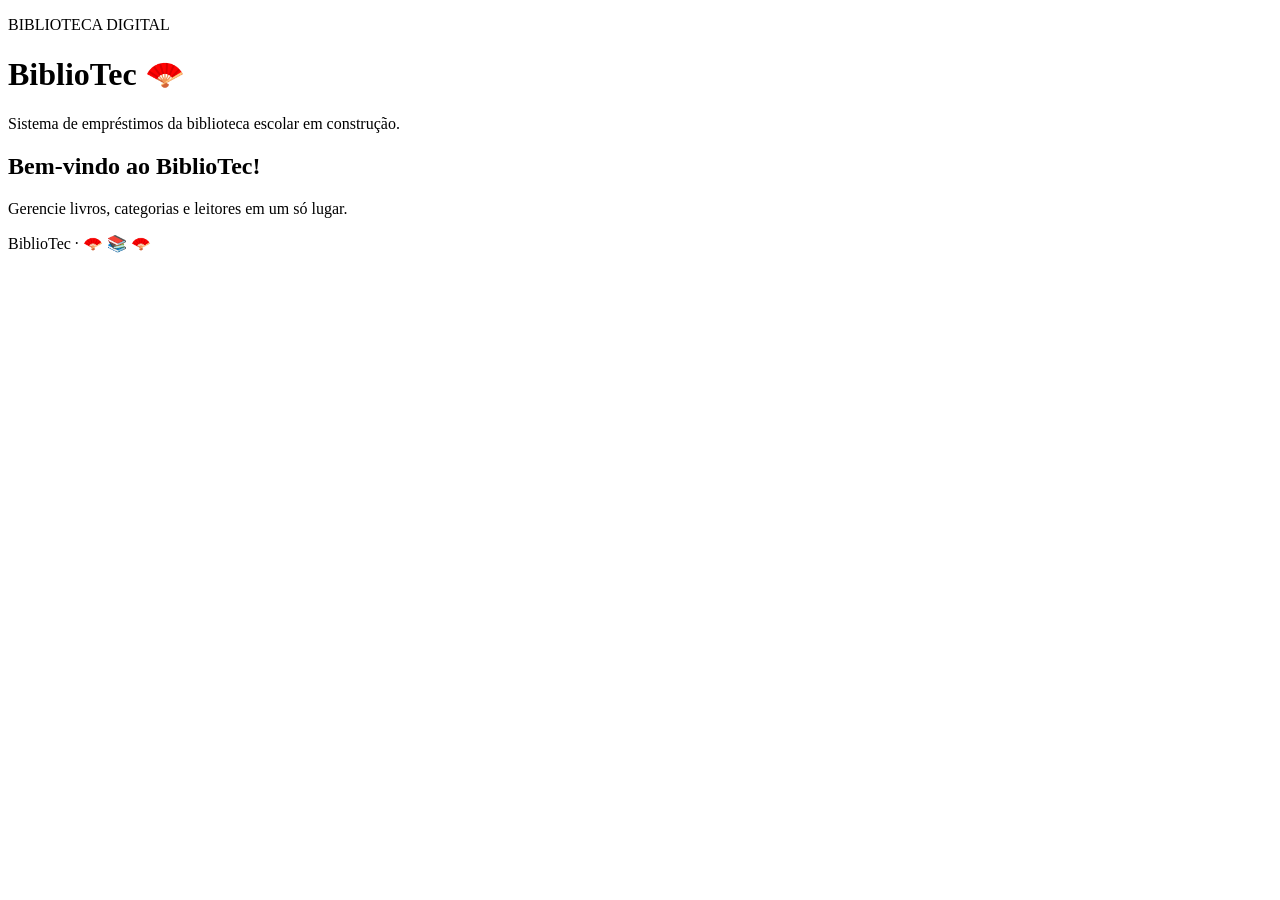
<file: bibliotec/src/main/resources/templates/index.html>
<!DOCTYPE html>
<html lang="pt-BR" xmlns:th="http://www.thymeleaf.org">
<head th:replace="~{fragments/layout :: cabeca('Início')}"></head>
<body>

<nav th:replace="~{fragments/layout :: menu('inicio')}"></nav>

<div class="layout">
    <main class="conteudo">

        <header class="topo">
            <div>
                <p class="subtitulo">BIBLIOTECA DIGITAL</p>
                <h1>BiblioTec 🪭</h1>
                <p class="descricao">
                    Sistema de empréstimos da biblioteca escolar em construção.
                </p>
            </div>
        </header>

        <div class="linha-arco-iris"></div>

        <section class="painel">
            <div class="painel-topo">
                <h2>Bem-vindo ao BiblioTec!</h2>
                <p>
                    Gerencie livros, categorias e leitores em um só lugar.
                </p>
            </div>
        </section>

        <footer class="rodape">
            BiblioTec · 🪭 📚 🪭
        </footer>

    </main>
</div>

</body>
</html>
</file>
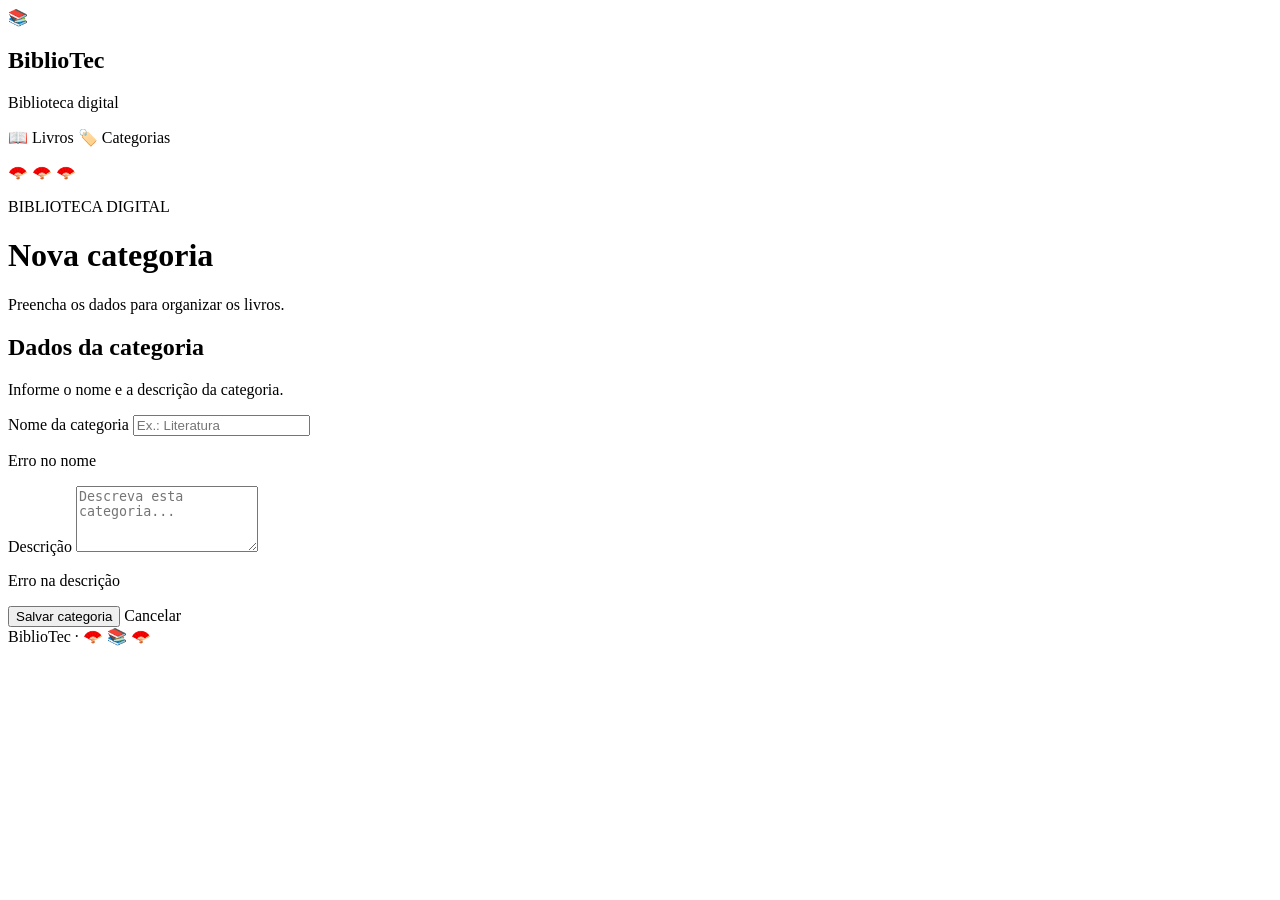
<file: bibliotec/src/main/resources/templates/categorias/form.html>
<!DOCTYPE html>
<html lang="pt-BR" xmlns:th="http://www.thymeleaf.org">
<head th:replace="~{fragments/layout :: cabeca('Categorias')}"></head>
<body>

<nav th:replace="~{fragments/layout :: menu('categorias')}"></nav>

<div class="layout">

    <aside class="sidebar">
        <div class="logo">
            <span class="logo-icone">📚</span>
            <h2>BiblioTec</h2>
            <p>Biblioteca digital</p>
        </div>

        <nav class="navegacao">
            <a th:href="@{/livros}" class="nav-link">
                <span>📖</span> Livros
            </a>

            <a th:href="@{/categorias}" class="nav-link ativo">
                <span>🏷️</span> Categorias
            </a>
        </nav>

        <div class="sidebar-rodape">
            <div class="arco-iris"></div>
            <p>🪭 🪭 🪭</p>
        </div>
    </aside>

    <main class="conteudo">

        <header class="topo">
            <div>
                <p class="subtitulo">BIBLIOTECA DIGITAL</p>

                <h1 th:text="${categoria.id == null ? 'Nova categoria 🪭' : 'Editar categoria 🪭'}">
                    Nova categoria
                </h1>

                <p class="descricao">
                    Preencha os dados para organizar os livros.
                </p>
            </div>
        </header>

        <div class="linha-arco-iris"></div>

        <section class="painel">

            <div class="painel-topo">
                <h2>Dados da categoria</h2>
                <p>Informe o nome e a descrição da categoria.</p>
            </div>

            <form class="formulario"
                  th:action="@{/categorias}"
                  th:object="${categoria}"
                  method="post">

                <input type="hidden" th:field="*{id}">

                <div>
                    <label for="nome">Nome da categoria</label>

                    <input type="text"
                           id="nome"
                           th:field="*{nome}"
                           placeholder="Ex.: Literatura"
                           maxlength="60"
                           required
                           th:classappend="${#fields.hasErrors('nome')} ? 'campo-erro'">

                    <p class="erro"
                       th:if="${#fields.hasErrors('nome')}"
                       th:errors="*{nome}">
                        Erro no nome
                    </p>
                </div>

                <div>
                    <label for="descricao">Descrição</label>

                    <textarea id="descricao"
                              th:field="*{descricao}"
                              rows="4"
                              maxlength="255"
                              placeholder="Descreva esta categoria..."></textarea>

                    <p class="erro"
                       th:if="${#fields.hasErrors('descricao')}"
                       th:errors="*{descricao}">
                        Erro na descrição
                    </p>
                </div>

                <div class="acoes">
                    <button type="submit" class="botao botao-principal">
                        Salvar categoria
                    </button>

                    <a th:href="@{/categorias}" class="botao botao-limpar">
                        Cancelar
                    </a>
                </div>

            </form>

        </section>

        <footer class="rodape">
            BiblioTec · 🪭 📚 🪭
        </footer>

    </main>
</div>

</body>
</html>
</file>
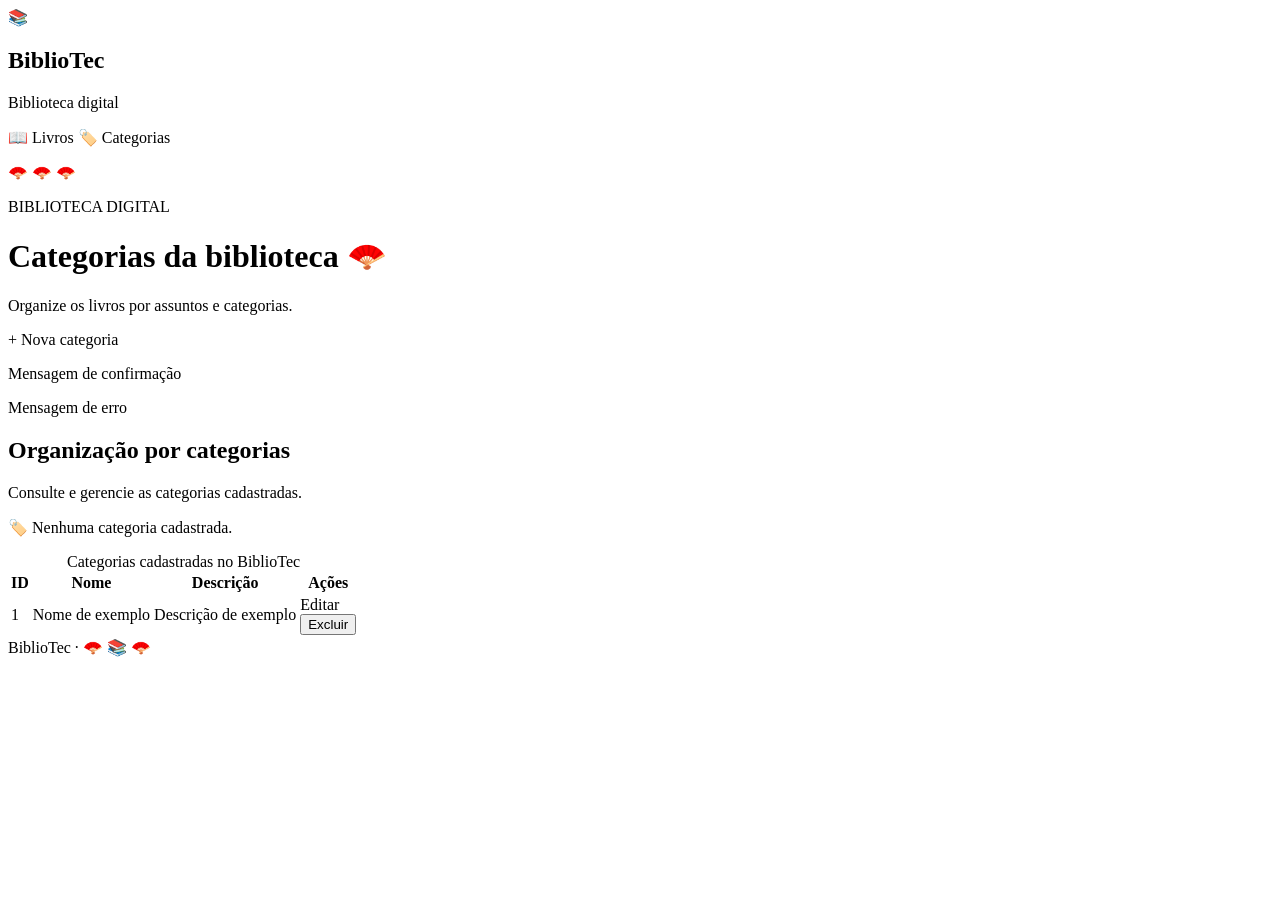
<file: bibliotec/src/main/resources/templates/categorias/lista.html>
<!DOCTYPE html>
<html lang="pt-BR" xmlns:th="http://www.thymeleaf.org">
<head th:replace="~{fragments/layout :: cabeca('Categorias')}"></head>
<body>

<nav th:replace="~{fragments/layout :: menu('categorias')}"></nav>

<div class="layout">

    <aside class="sidebar">
        <div class="logo">
            <span class="logo-icone">📚</span>
            <h2>BiblioTec</h2>
            <p>Biblioteca digital</p>
        </div>

        <nav class="navegacao">
            <a th:href="@{/livros}" class="nav-link">
                <span>📖</span> Livros
            </a>

            <a th:href="@{/categorias}" class="nav-link ativo">
                <span>🏷️</span> Categorias
            </a>
        </nav>

        <div class="sidebar-rodape">
            <div class="arco-iris"></div>
            <p>🪭 🪭 🪭</p>
        </div>
    </aside>

    <main class="conteudo">

        <header class="topo">
            <div>
                <p class="subtitulo">BIBLIOTECA DIGITAL</p>
                <h1>Categorias da biblioteca 🪭</h1>
                <p class="descricao">
                    Organize os livros por assuntos e categorias.
                </p>
            </div>

            <a class="botao botao-principal" th:href="@{/categorias/nova}">
                + Nova categoria
            </a>
        </header>

        <div class="linha-arco-iris"></div>

        <p class="mensagem" th:if="${mensagem}" th:text="${mensagem}">
            Mensagem de confirmação
        </p>

        <p class="mensagem mensagem-erro"
           th:if="${erro}"
           th:text="${erro}">
            Mensagem de erro
        </p>

        <section class="painel">

            <div class="painel-topo">
                <div>
                    <h2>Organização por categorias</h2>
                    <p>Consulte e gerencie as categorias cadastradas.</p>
                </div>
            </div>

            <p class="vazio" th:if="${#lists.isEmpty(categorias)}">
                🏷️ Nenhuma categoria cadastrada.
            </p>

            <div class="tabela-container"
                 th:unless="${#lists.isEmpty(categorias)}">

                <table>
                    <caption>Categorias cadastradas no BiblioTec</caption>

                    <thead>
                    <tr>
                        <th scope="col">ID</th>
                        <th scope="col">Nome</th>
                        <th scope="col">Descrição</th>
                        <th scope="col">Ações</th>
                    </tr>
                    </thead>

                    <tbody>
                    <tr th:each="categoria : ${categorias}">
                        <td th:text="${categoria.id}">1</td>

                        <td>
                            <span class="categoria-tag"
                                  th:text="${categoria.nome}">
                                Nome de exemplo
                            </span>
                        </td>

                        <td th:text="${categoria.descricao}">
                            Descrição de exemplo
                        </td>

                        <td>
                            <div class="acoes-tabela">

                                <a class="botao botao-editar"
                                   th:href="@{/categorias/{id}/editar(id=${categoria.id})}">
                                    Editar
                                </a>

                                <form th:action="@{/categorias/{id}/excluir(id=${categoria.id})}"
                                      method="post"
                                      onsubmit="return confirm('Tem certeza que deseja excluir esta categoria?');">

                                    <button type="submit"
                                            class="botao botao-excluir">
                                        Excluir
                                    </button>
                                </form>

                            </div>
                        </td>
                    </tr>
                    </tbody>
                </table>

            </div>

        </section>

        <footer class="rodape">
            BiblioTec · 🪭 📚 🪭
        </footer>

    </main>
</div>

</body>
</html>
</file>
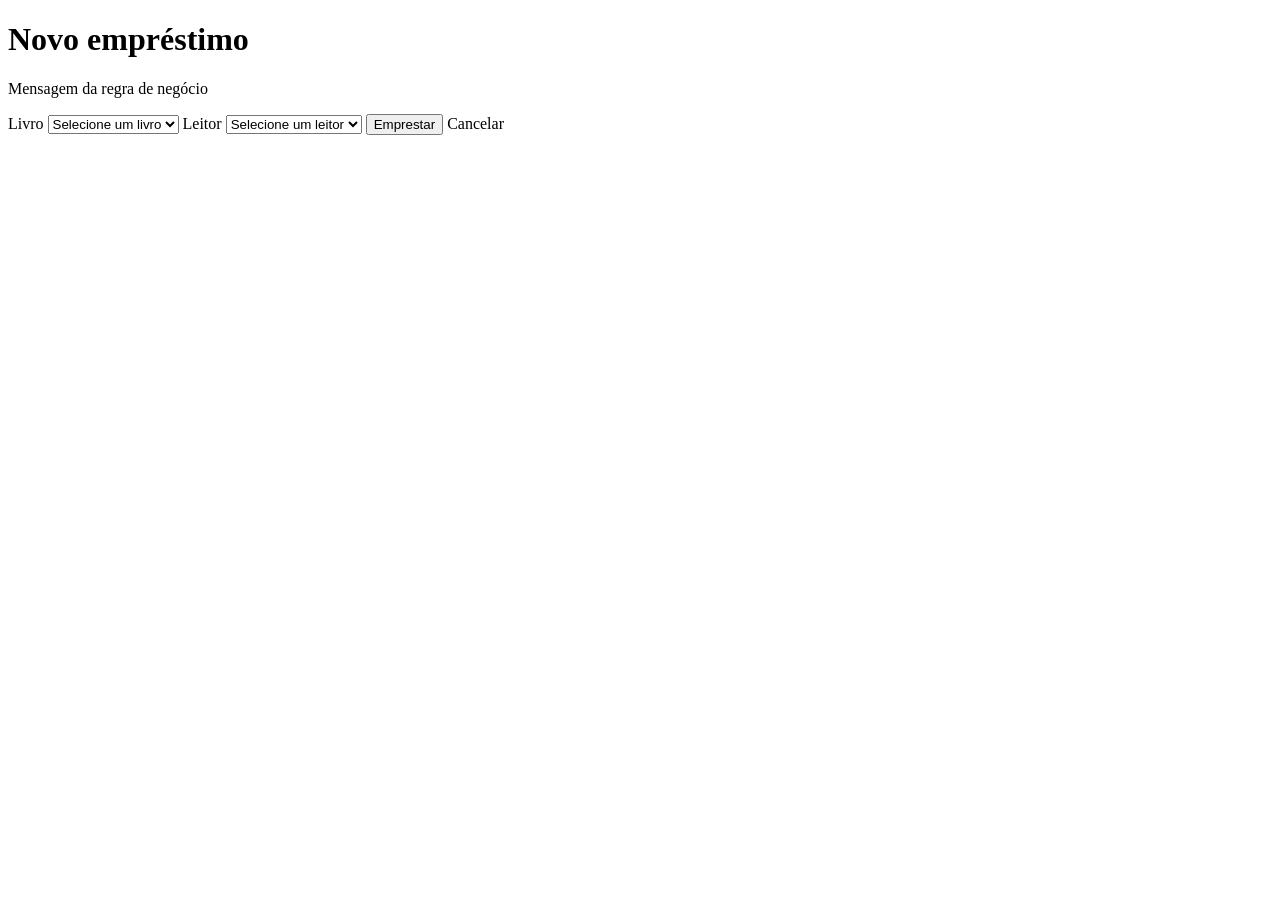
<file: bibliotec/src/main/resources/templates/emprestimos/form.html>
<!DOCTYPE html>
<html lang="pt-BR" xmlns:th="http://www.thymeleaf.org">
<head th:replace="~{fragments/layout :: cabeca('Novo empréstimo')}"></head>
<body>

<nav th:replace="~{fragments/layout :: menu('emprestimos')}"></nav>

<main class="container">
    <h1>Novo empréstimo</h1>

    <form class="formulario" th:action="@{/emprestimos}" method="post">

        <p class="erro" th:if="${erro}" th:text="${erro}">
            Mensagem da regra de negócio
        </p>

        <label for="livroId">Livro</label>
        <select id="livroId" name="livroId" required>
            <option value="">Selecione um livro</option>
            <option th:each="l : ${livros}"
                    th:value="${l.id}"
                    th:selected="${l.id == livroId}"
                    th:text="${l.titulo + ' — disponíveis: ' + l.quantidadeDisponivel}">
            </option>
        </select>

        <label for="leitorId">Leitor</label>
        <select id="leitorId" name="leitorId" required>
            <option value="">Selecione um leitor</option>
            <option th:each="l : ${leitores}"
                    th:value="${l.id}"
                    th:selected="${l.id == leitorId}"
                    th:text="${l.nome + ' (' + l.matricula + ')'}">
            </option>
        </select>

        <button type="submit">Emprestar</button>

        <a th:href="@{/emprestimos}">Cancelar</a>

    </form>
</main>

</body>
</html>
</file>
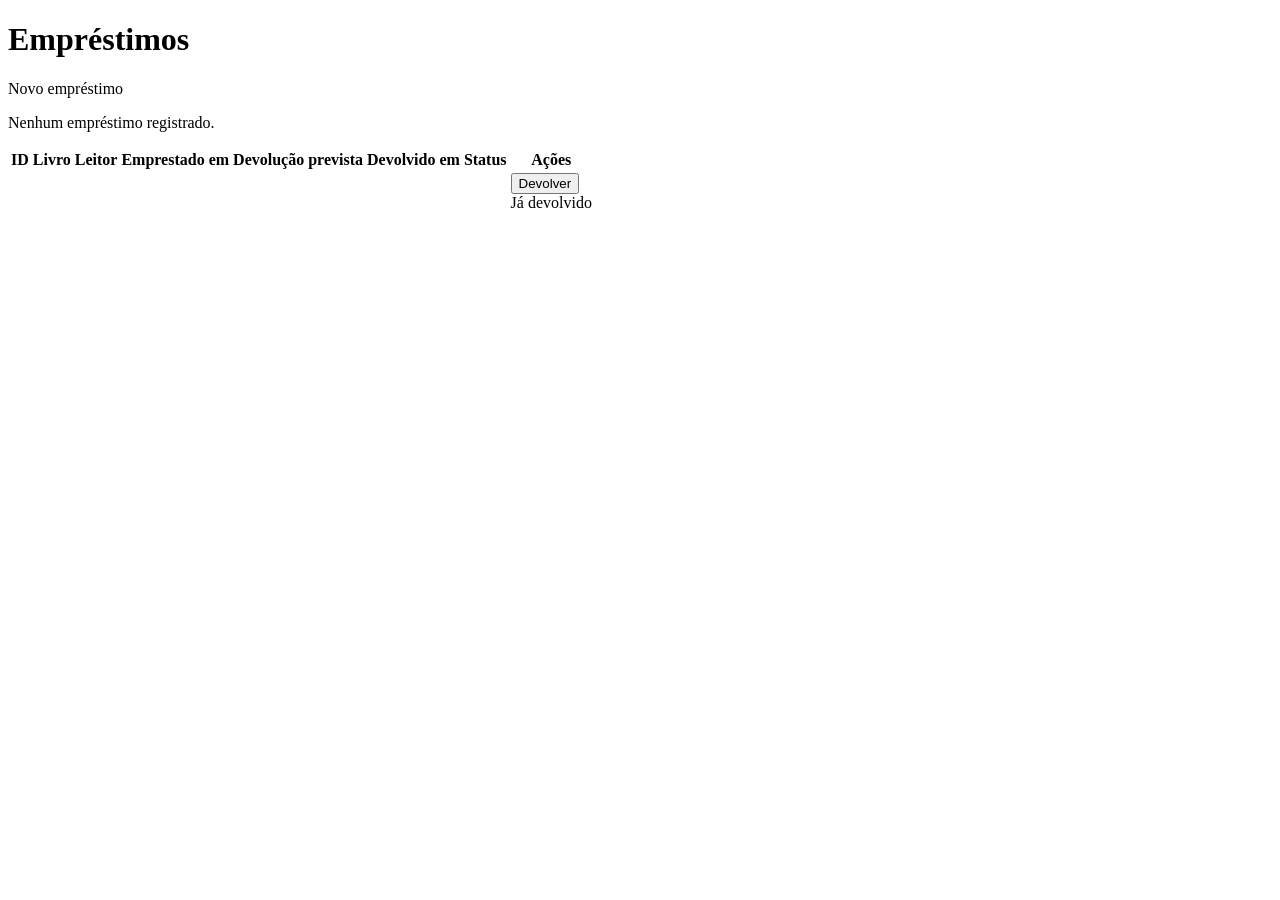
<file: bibliotec/src/main/resources/templates/emprestimos/lista.html>
<!DOCTYPE html>
<html lang="pt-BR" xmlns:th="http://www.thymeleaf.org">
<head th:replace="~{fragments/layout :: cabeca('Empréstimos')}"></head>
<body>

<nav th:replace="~{fragments/layout :: menu('emprestimos')}"></nav>

<main class="container">

    <h1>Empréstimos</h1>

    <a th:href="@{/emprestimos/novo}" class="botao">Novo empréstimo</a>

    <p th:if="${mensagem}" th:text="${mensagem}"></p>
    <p class="erro" th:if="${erro}" th:text="${erro}"></p>

    <p th:if="${#lists.isEmpty(emprestimos)}">
        Nenhum empréstimo registrado.
    </p>

    <table th:if="${!#lists.isEmpty(emprestimos)}">
        <thead>
        <tr>
            <th>ID</th>
            <th>Livro</th>
            <th>Leitor</th>
            <th>Emprestado em</th>
            <th>Devolução prevista</th>
            <th>Devolvido em</th>
            <th>Status</th>
            <th>Ações</th>
        </tr>
        </thead>

        <tbody>
        <tr th:each="e : ${emprestimos}">
            <td th:text="${e.id}"></td>
            <td th:text="${e.livro.titulo}"></td>
            <td th:text="${e.leitor.nome}"></td>

            <td th:text="${#temporals.format(e.dataEmprestimo, 'dd/MM/yyyy')}"></td>

            <td th:text="${#temporals.format(e.dataPrevistaDevolucao, 'dd/MM/yyyy')}"></td>

            <td th:text="${e.dataDevolucao != null ? #temporals.format(e.dataDevolucao, 'dd/MM/yyyy') : '—'}"></td>

            <td th:text="${e.status.rotulo}"></td>

            <td>
                <form th:if="${e.status.name() == 'ATIVO'}"
                      th:action="@{/emprestimos/{id}/devolver(id=${e.id})}"
                      method="post">

                    <button type="submit">Devolver</button>

                </form>

                <span th:if="${e.status.name() == 'DEVOLVIDO'}">
                    Já devolvido
                </span>
            </td>
        </tr>
        </tbody>
    </table>

</main>

</body>
</html>
</file>
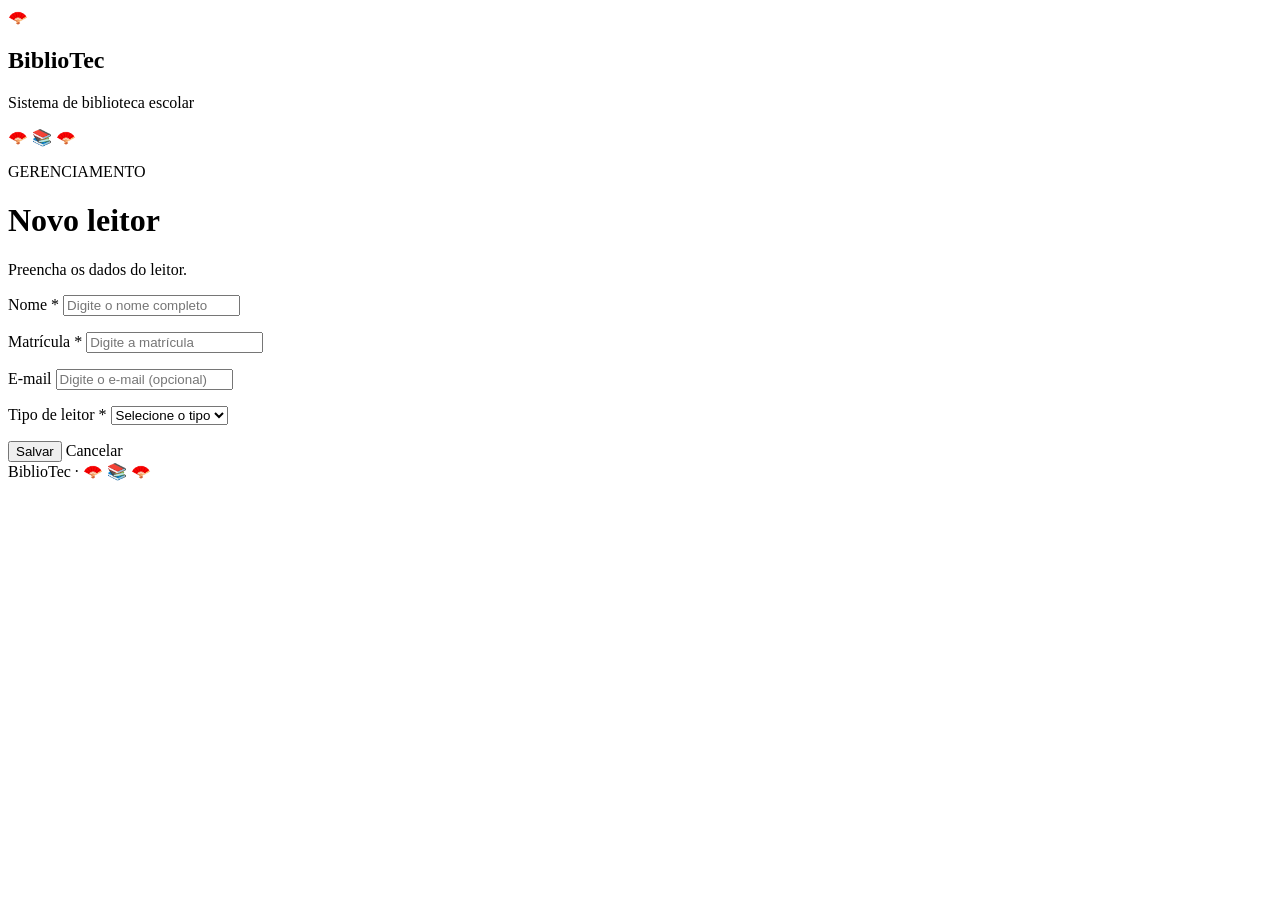
<file: bibliotec/src/main/resources/templates/leitores/form.html>
<!DOCTYPE html>
<html lang="pt-BR" xmlns:th="http://www.thymeleaf.org">
<head th:replace="~{fragments/layout :: cabeca('Leitores')}"></head>
<body>

<nav th:replace="~{fragments/layout :: menu('leitores')}"></nav>

<div class="layout">
    <aside class="sidebar">
        <div class="logo">
            <span class="logo-icone">🪭</span>
            <h2>BiblioTec</h2>
            <p>Sistema de biblioteca escolar</p>
        </div>

        <div class="sidebar-rodape">
            <p>🪭 📚 🪭</p>
        </div>
    </aside>

    <main class="conteudo">

        <header class="topo">
            <div>
                <p class="subtitulo">GERENCIAMENTO</p>
                <h1 th:text="${leitor.id == null ? 'Novo leitor' : 'Editar leitor'}">
                    Novo leitor
                </h1>
                <p class="descricao">Preencha os dados do leitor.</p>
            </div>
        </header>

        <div class="linha-arco-iris"></div>

        <section class="painel">
            <form th:object="${leitor}"
                  th:action="${leitor.id == null ? '/leitores' : '/leitores/' + leitor.id}"
                  method="post"
                  class="formulario">

                <div>
                    <label for="nome">Nome *</label>
                    <input type="text"
                           id="nome"
                           th:field="*{nome}"
                           maxlength="100"
                           placeholder="Digite o nome completo"
                           th:classappend="${#fields.hasErrors('nome')} ? 'campo-erro'">
                    <p class="erro"
                       th:if="${#fields.hasErrors('nome')}"
                       th:errors="*{nome}"></p>
                </div>

                <div>
                    <label for="matricula">Matrícula *</label>
                    <input type="text"
                           id="matricula"
                           th:field="*{matricula}"
                           maxlength="20"
                           placeholder="Digite a matrícula"
                           th:classappend="${#fields.hasErrors('matricula')} ? 'campo-erro'">
                    <p class="erro"
                       th:if="${#fields.hasErrors('matricula')}"
                       th:errors="*{matricula}"></p>
                </div>

                <div>
                    <label for="email">E-mail</label>
                    <input type="email"
                           id="email"
                           th:field="*{email}"
                           maxlength="100"
                           placeholder="Digite o e-mail (opcional)"
                           th:classappend="${#fields.hasErrors('email')} ? 'campo-erro'">
                    <p class="erro"
                       th:if="${#fields.hasErrors('email')}"
                       th:errors="*{email}"></p>
                </div>

                <div>
                    <label for="tipo">Tipo de leitor *</label>
                    <select id="tipo"
                            th:field="*{tipo}"
                            th:classappend="${#fields.hasErrors('tipo')} ? 'campo-erro'">
                        <option value="">Selecione o tipo</option>
                        <option th:each="tipo : ${tipos}"
                                th:value="${tipo}"
                                th:text="${tipo.rotulo}">
                        </option>
                    </select>
                    <p class="erro"
                       th:if="${#fields.hasErrors('tipo')}"
                       th:errors="*{tipo}"></p>
                </div>

                <div class="acoes">
                    <button type="submit" class="botao botao-principal">
                        Salvar
                    </button>

                    <a th:href="@{/leitores}" class="botao botao-limpar">
                        Cancelar
                    </a>
                </div>

            </form>
        </section>

        <footer class="rodape">
            BiblioTec · 🪭 📚 🪭
        </footer>

    </main>
</div>

</body>
</html>
</file>
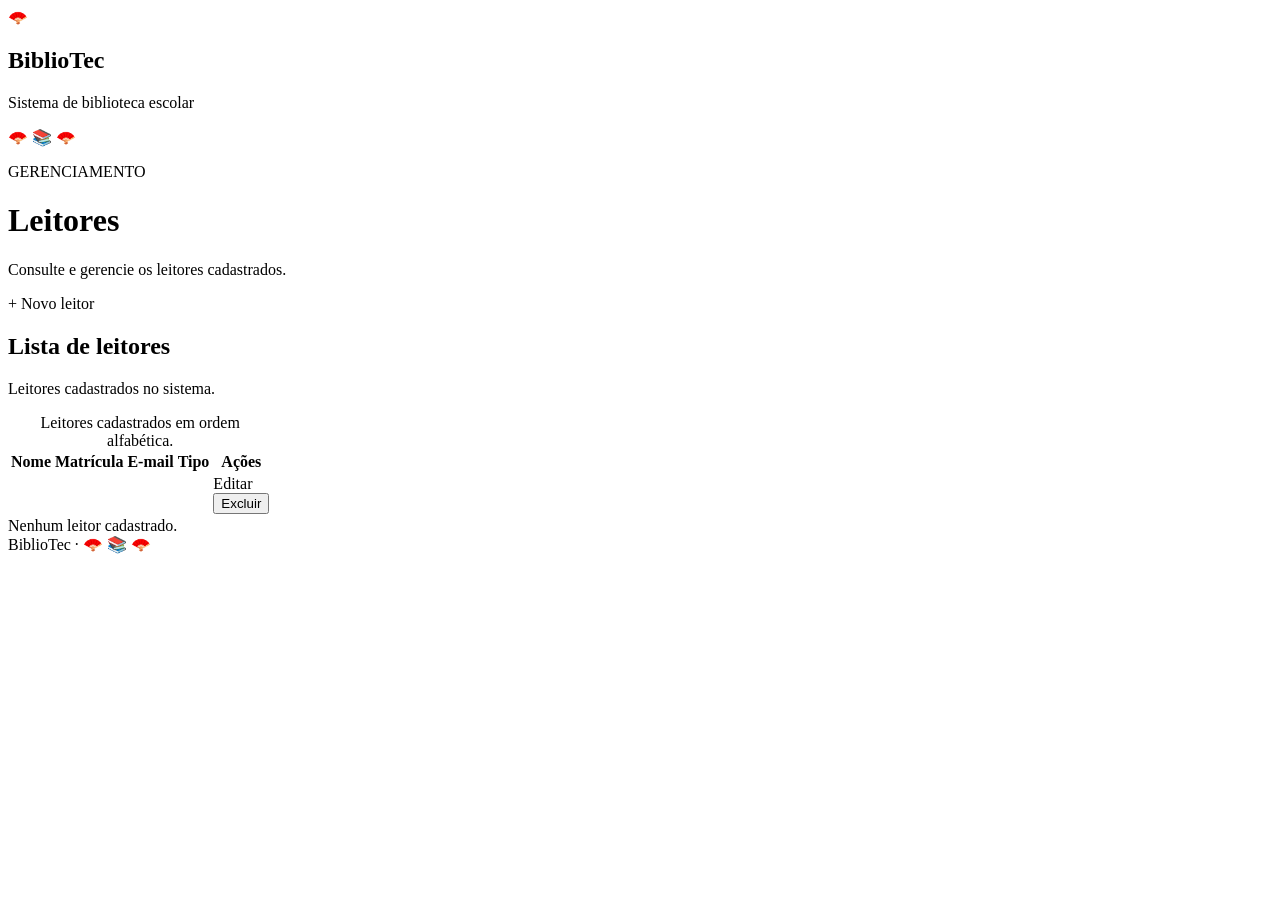
<file: bibliotec/src/main/resources/templates/leitores/lista.html>
<!DOCTYPE html>
<html lang="pt-BR" xmlns:th="http://www.thymeleaf.org">
<head th:replace="~{fragments/layout :: cabeca('Leitores')}"></head>
<body>

<nav th:replace="~{fragments/layout :: menu('leitores')}"></nav>

<div class="layout">
    <aside class="sidebar">
        <div class="logo">
            <span class="logo-icone">🪭</span>
            <h2>BiblioTec</h2>
            <p>Sistema de biblioteca escolar</p>
        </div>

        <div class="sidebar-rodape">
            <p>🪭 📚 🪭</p>
        </div>
    </aside>

    <main class="conteudo">

        <header class="topo">
            <div>
                <p class="subtitulo">GERENCIAMENTO</p>
                <h1>Leitores</h1>
                <p class="descricao">Consulte e gerencie os leitores cadastrados.</p>
            </div>

            <a th:href="@{/leitores/novo}" class="botao botao-principal">
                + Novo leitor
            </a>
        </header>

        <div class="linha-arco-iris"></div>

        <div th:if="${sucesso}" class="mensagem" th:text="${sucesso}"></div>
        <div th:if="${erro}" class="mensagem mensagem-erro" th:text="${erro}"></div>

        <section class="painel">
            <div class="painel-topo">
                <h2>Lista de leitores</h2>
                <p>Leitores cadastrados no sistema.</p>
            </div>

            <div class="tabela-container" th:if="${not #lists.isEmpty(leitores)}">
                <table>
                    <caption>Leitores cadastrados em ordem alfabética.</caption>
                    <thead>
                    <tr>
                        <th>Nome</th>
                        <th>Matrícula</th>
                        <th>E-mail</th>
                        <th>Tipo</th>
                        <th>Ações</th>
                    </tr>
                    </thead>

                    <tbody>
                    <tr th:each="leitor : ${leitores}">
                        <td class="titulo-livro" th:text="${leitor.nome}"></td>
                        <td th:text="${leitor.matricula}"></td>
                        <td th:text="${leitor.email != null ? leitor.email : '-'}"></td>
                        <td>
                            <span class="categoria-tag" th:text="${leitor.tipo.rotulo}"></span>
                        </td>
                        <td>
                            <div class="acoes-tabela">
                                <a th:href="@{/leitores/{id}/editar(id=${leitor.id})}"
                                   class="botao botao-editar">
                                    Editar
                                </a>

                                <form th:action="@{/leitores/{id}/excluir(id=${leitor.id})}"
                                      method="post"
                                      onsubmit="return confirm('Tem certeza que deseja excluir este leitor?');">
                                    <button type="submit" class="botao botao-excluir">
                                        Excluir
                                    </button>
                                </form>
                            </div>
                        </td>
                    </tr>
                    </tbody>
                </table>
            </div>

            <div th:if="${#lists.isEmpty(leitores)}" class="vazio">
                Nenhum leitor cadastrado.
            </div>
        </section>

        <footer class="rodape">
            BiblioTec · 🪭 📚 🪭
        </footer>

    </main>
</div>

</body>
</html>
</file>
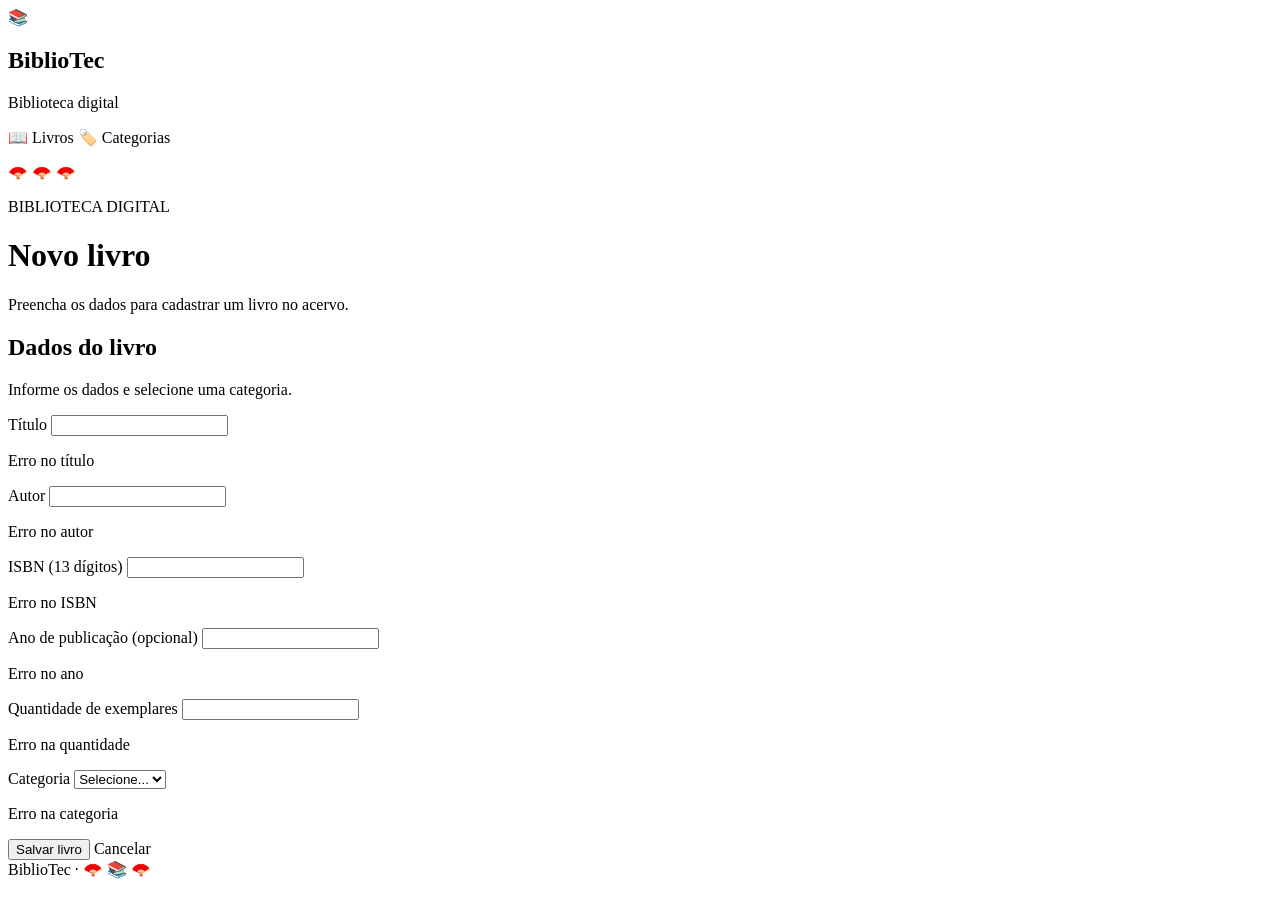
<file: bibliotec/src/main/resources/templates/livros/form.html>
<!DOCTYPE html>
<html lang="pt-BR" xmlns:th="http://www.thymeleaf.org">
<head th:replace="~{fragments/layout :: cabeca('Livros')}"></head>
<body>

<nav th:replace="~{fragments/layout :: menu('livros')}"></nav>

<div class="layout">

    <aside class="sidebar">
        <div class="logo">
            <span class="logo-icone">📚</span>
            <h2>BiblioTec</h2>
            <p>Biblioteca digital</p>
        </div>

        <nav class="navegacao">
            <a th:href="@{/livros}" class="nav-link ativo">
                <span>📖</span> Livros
            </a>

            <a th:href="@{/categorias}" class="nav-link">
                <span>🏷️</span> Categorias
            </a>
        </nav>

        <div class="sidebar-rodape">
            <div class="arco-iris"></div>
            <p>🪭 🪭 🪭</p>
        </div>
    </aside>

    <main class="conteudo">

        <header class="topo">
            <div>
                <p class="subtitulo">BIBLIOTECA DIGITAL</p>

                <h1 th:text="${livro.id == null ? 'Novo livro 🪭' : 'Editar livro 🪭'}">
                    Novo livro
                </h1>

                <p class="descricao">
                    Preencha os dados para cadastrar um livro no acervo.
                </p>
            </div>
        </header>

        <div class="linha-arco-iris"></div>

        <section class="painel">

            <div class="painel-topo">
                <h2>Dados do livro</h2>
                <p>Informe os dados e selecione uma categoria.</p>
            </div>

            <form class="formulario"
                  th:action="@{/livros}"
                  th:object="${livro}"
                  method="post">

                <input type="hidden" th:field="*{id}">

                <div>
                    <label for="titulo">Título</label>
                    <input type="text"
                           id="titulo"
                           th:field="*{titulo}"
                           th:errorclass="campo-erro">

                    <p class="erro"
                       th:if="${#fields.hasErrors('titulo')}"
                       th:errors="*{titulo}">
                        Erro no título
                    </p>
                </div>

                <div>
                    <label for="autor">Autor</label>
                    <input type="text"
                           id="autor"
                           th:field="*{autor}"
                           th:errorclass="campo-erro">

                    <p class="erro"
                       th:if="${#fields.hasErrors('autor')}"
                       th:errors="*{autor}">
                        Erro no autor
                    </p>
                </div>

                <div>
                    <label for="isbn">ISBN (13 dígitos)</label>
                    <input type="text"
                           id="isbn"
                           th:field="*{isbn}"
                           th:errorclass="campo-erro">

                    <p class="erro"
                       th:if="${#fields.hasErrors('isbn')}"
                       th:errors="*{isbn}">
                        Erro no ISBN
                    </p>
                </div>

                <div>
                    <label for="anoPublicacao">Ano de publicação (opcional)</label>
                    <input type="number"
                           id="anoPublicacao"
                           th:field="*{anoPublicacao}"
                           th:errorclass="campo-erro">

                    <p class="erro"
                       th:if="${#fields.hasErrors('anoPublicacao')}"
                       th:errors="*{anoPublicacao}">
                        Erro no ano
                    </p>
                </div>

                <div>
                    <label for="quantidadeTotal">Quantidade de exemplares</label>
                    <input type="number"
                           id="quantidadeTotal"
                           th:field="*{quantidadeTotal}"
                           th:errorclass="campo-erro">

                    <p class="erro"
                       th:if="${#fields.hasErrors('quantidadeTotal')}"
                       th:errors="*{quantidadeTotal}">
                        Erro na quantidade
                    </p>
                </div>

                <div>
                    <label for="categoria">Categoria</label>

                    <select id="categoria"
                            th:field="*{categoria.id}"
                            th:errorclass="campo-erro">

                        <option value="">Selecione...</option>

                        <option th:each="c : ${categorias}"
                                th:value="${c.id}"
                                th:text="${c.nome}">
                            Romance
                        </option>
                    </select>

                    <p class="erro"
                       th:if="${#fields.hasErrors('categoria.id')}"
                       th:errors="*{categoria.id}">
                        Erro na categoria
                    </p>
                </div>

                <div class="acoes">
                    <button type="submit" class="botao botao-principal">
                        Salvar livro
                    </button>

                    <a class="botao botao-limpar" th:href="@{/livros}">
                        Cancelar
                    </a>
                </div>

            </form>

        </section>

        <footer class="rodape">
            BiblioTec · 🪭 📚 🪭
        </footer>

    </main>
</div>

</body>
</html>
</file>
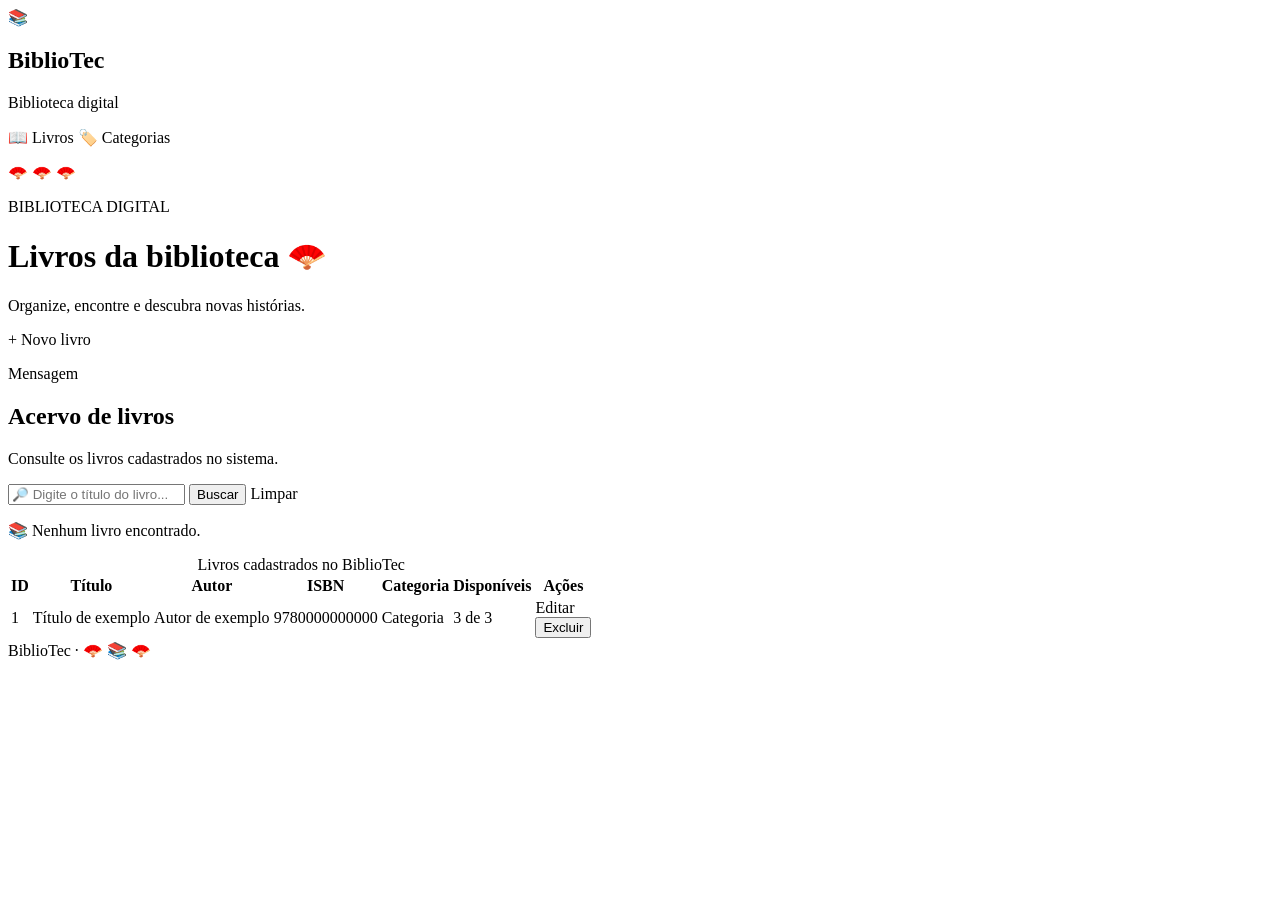
<file: bibliotec/src/main/resources/templates/livros/lista.html>
<!DOCTYPE html>
<html lang="pt-BR" xmlns:th="http://www.thymeleaf.org">
<head th:replace="~{fragments/layout :: cabeca('Livros')}"></head>
<body>

<nav th:replace="~{fragments/layout :: menu('livros')}"></nav>

<div class="layout">

    <aside class="sidebar">
        <div class="logo">
            <span class="logo-icone">📚</span>
            <h2>BiblioTec</h2>
            <p>Biblioteca digital</p>
        </div>

        <nav class="navegacao">
            <a th:href="@{/livros}" class="nav-link ativo">
                <span>📖</span> Livros
            </a>

            <a th:href="@{/categorias}" class="nav-link">
                <span>🏷️</span> Categorias
            </a>
        </nav>

        <div class="sidebar-rodape">
            <div class="arco-iris"></div>
            <p>🪭 🪭 🪭</p>
        </div>
    </aside>

    <main class="conteudo">

        <header class="topo">
            <div>
                <p class="subtitulo">BIBLIOTECA DIGITAL</p>
                <h1>Livros da biblioteca 🪭</h1>
                <p class="descricao">
                    Organize, encontre e descubra novas histórias.
                </p>
            </div>

            <a class="botao botao-principal" th:href="@{/livros/novo}">
                + Novo livro
            </a>
        </header>

        <div class="linha-arco-iris"></div>

        <p class="mensagem" th:if="${mensagem}" th:text="${mensagem}">
            Mensagem
        </p>

        <section class="painel">

            <div class="painel-topo">
                <div>
                    <h2>Acervo de livros</h2>
                    <p>Consulte os livros cadastrados no sistema.</p>
                </div>
            </div>

            <form class="busca" method="get" th:action="@{/livros}">
                <input type="text"
                       name="titulo"
                       placeholder="🔎 Digite o título do livro..."
                       th:value="${titulo}">

                <button type="submit" class="botao botao-principal">
                    Buscar
                </button>

                <a class="botao botao-limpar" th:href="@{/livros}">
                    Limpar
                </a>
            </form>

            <p class="vazio" th:if="${#lists.isEmpty(livros)}">
                📚 Nenhum livro encontrado.
            </p>

            <div class="tabela-container"
                 th:unless="${#lists.isEmpty(livros)}">

                <table>
                    <caption>Livros cadastrados no BiblioTec</caption>

                    <thead>
                    <tr>
                        <th scope="col">ID</th>
                        <th scope="col">Título</th>
                        <th scope="col">Autor</th>
                        <th scope="col">ISBN</th>
                        <th scope="col">Categoria</th>
                        <th scope="col">Disponíveis</th>
                        <th scope="col">Ações</th>
                    </tr>
                    </thead>

                    <tbody>
                    <tr th:each="livro : ${livros}">
                        <td th:text="${livro.id}">1</td>
                        <td class="titulo-livro" th:text="${livro.titulo}">
                            Título de exemplo
                        </td>
                        <td th:text="${livro.autor}">Autor de exemplo</td>
                        <td th:text="${livro.isbn}">9780000000000</td>
                        <td>
                            <span class="categoria-tag"
                                  th:text="${livro.categoria.nome}">
                                Categoria
                            </span>
                        </td>
                        <td>
                            <span class="quantidade"
                                  th:text="|${livro.quantidadeDisponivel} de ${livro.quantidadeTotal}|">
                                3 de 3
                            </span>
                        </td>
                        <td>
                            <div class="acoes-tabela">
                                <a class="botao botao-editar"
                                   th:href="@{/livros/{id}/editar(id=${livro.id})}">
                                    Editar
                                </a>

                                <form method="post"
                                      th:action="@{/livros/{id}/excluir(id=${livro.id})}"
                                      th:attr="data-titulo=${livro.titulo}"
                                      onsubmit="return confirmarExclusao(this)">

                                    <button type="submit" class="botao botao-excluir">
                                        Excluir
                                    </button>
                                </form>
                            </div>
                        </td>
                    </tr>
                    </tbody>
                </table>
            </div>

        </section>

        <footer class="rodape">
            BiblioTec · 🪭 📚 🪭
        </footer>

    </main>
</div>

<script>
    function confirmarExclusao(formulario) {
        const titulo = formulario.dataset.titulo;

        return confirm('Tem certeza que deseja excluir o livro "' + titulo + '"?');
    }
</script>

</body>
</html>
</file>
